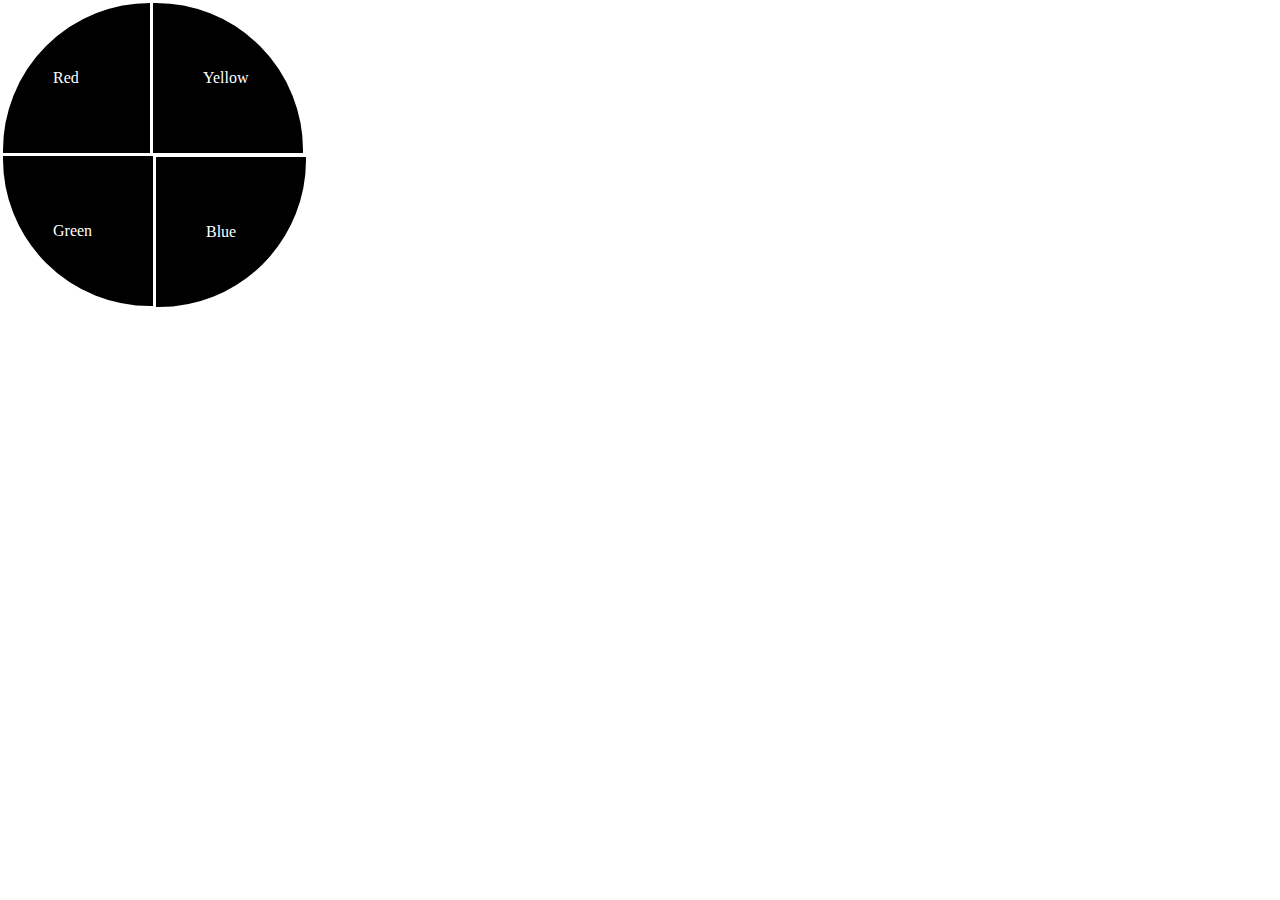
<file: homework/April 8/pie chart/piechart.html>
<!DOCTYPE html>
<head>
    <link rel="stylesheet" type="text/css" href="piechart.css">
</head>
<html>
    <div class="container">
        <div class="quarter red">
            <p>
                Red
            </p>
        </div>
        <div class="quarter yellow">
            <p>
                Yellow
            </p>
        <div>
        <div class="quarter blue">
            <p>
                Blue
            </p>
        </div>
        <div class="quarter green">
            <p>
                Green
            </p>
        </div>
    </div>
</html>
</file>
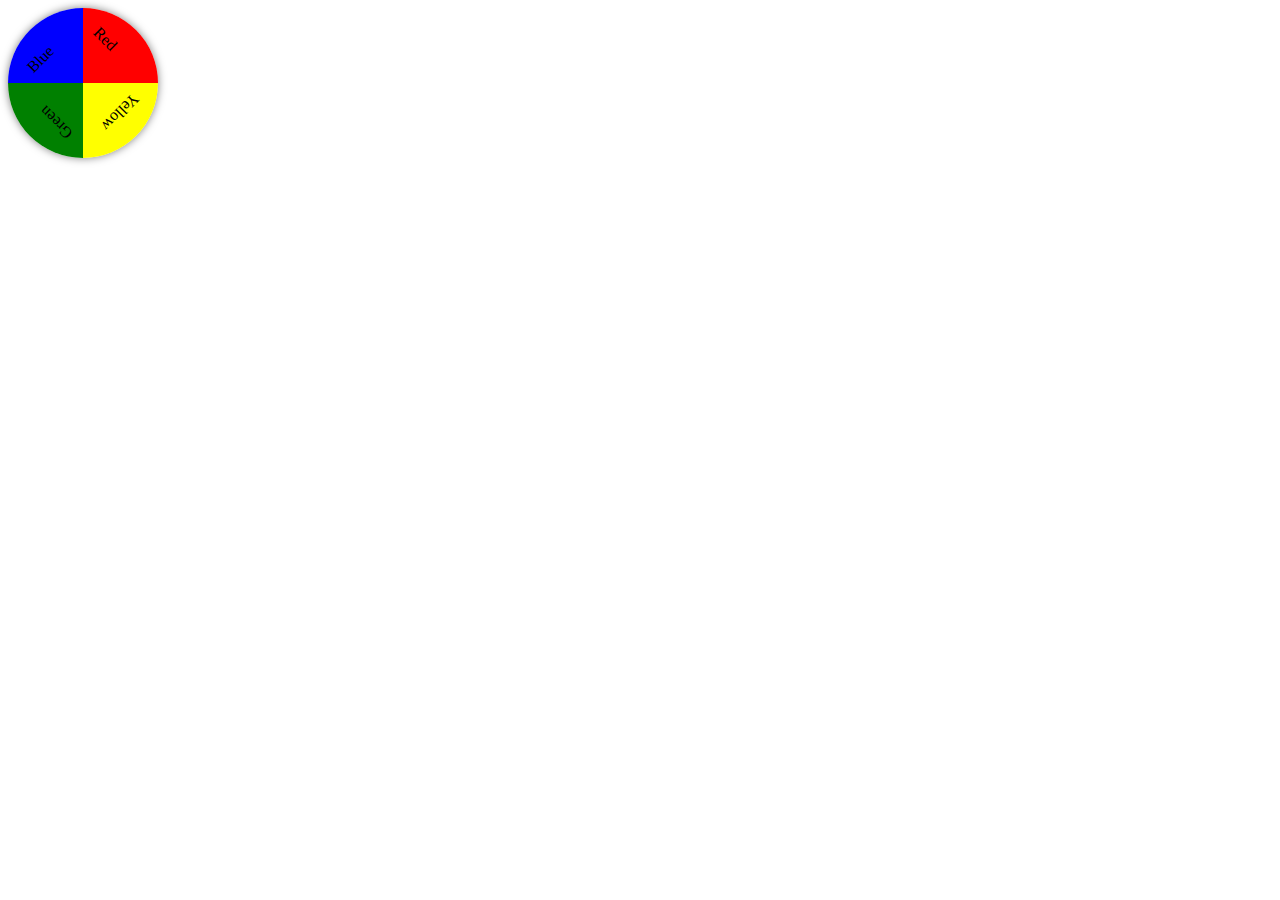
<file: homework/April 8/pie chart/piechart_2.html>
<!DOCTYPE html>
<head>
    <link rel="stylesheet" type="text/css" href="piechart_2.css">
</head>
<html>

    <div class="pieContainer">
        <div class="pieBackground"></div>
        <div id="pieSlice1" class="hold">
            <div class="pie">
               <div class="text">Red</div>
            </div>
        </div>
        <div id="pieSlice2" class="hold">
            <div class="pie">
                   <div class="text">Yellow</div>
            </div>
        </div>
        <div id="pieSlice3" class="hold">
            <div class="pie">
                <div class="text">Green</div>
            </div>
        </div>
        <div id="pieSlice4" class="hold">
            <div class="pie">
                <div class="text">Blue</div>
            </div>
        </div>
</html>
</file>
<file: homework/April 8/pie chart/piechart.css>
div.quarter {
    position: absolute;
    width: 150px;
    height: 150px;
    background-color: black;
    border-style: solid;
    border-color: white;
}

div.quarter.red {
    left: 0px;
    top: 0px;
    border-top-left-radius: 150px;
}

div.quarter.yellow {
    left: 150px;
    top: 0;
    border-top-right-radius: 150px;
}

div.quarter.green {
    left: -153px;
    top: 150px;
    border-bottom-left-radius: 150px;
}

div.quarter.blue {
    left: 0px;
    top: 151px;
    border-bottom-right-radius: 150px;
}

p {
    left: 50px;
    top: 50px;
    position: relative;
    color: white;
}
</file>
<file: homework/April 8/pie chart/piechart_2.css>
.pieContainer {
    height: 150px;
    position: relative;
  }
  
  .pieBackground {
    position: absolute;
    width: 150px;
    height: 150px;
    border-radius: 100%;
    box-shadow: 0px 0px 8px rgba(0,0,0,0.5);
  } 
  
  .pie {
    transition: all 3s;
    position: absolute;
    width: 150px;
    height: 150px;
    border-radius: 100%;
    clip: rect(0px, 75px, 150px, 0px);
  }
  
  .hold {
    position: absolute;
    width: 150px;
    height: 150px;
    border-radius: 100%;
    clip: rect(0px, 150px, 150px, 75px);
  }
  
  #pieSlice1 {
      transform: rotate(0deg);
  }
 
  #pieSlice1 .pie {
    background-color: red;
    transform:rotate(90deg);
  }
  
  #pieSlice2 {
    transform: rotate(90deg);
  }
  
  #pieSlice2 .pie {
    background-color: Yellow;
    transform: rotate(90deg);
  }
  
  #pieSlice3 {
    transform: rotate(180deg);
  }
  
  #pieSlice3 .pie {
    background-color:Green;
    transform: rotate(90deg);
  }
  
  #pieSlice4 {
    transform: rotate(270deg);
  }

  #pieSlice4 .pie {
    background-color: Blue;
    transform: rotate(90deg);
  }

  p {
    transform: rotate(90deg);
  }

  div.text {
    transform: rotate(-45deg);
  }
</file>
